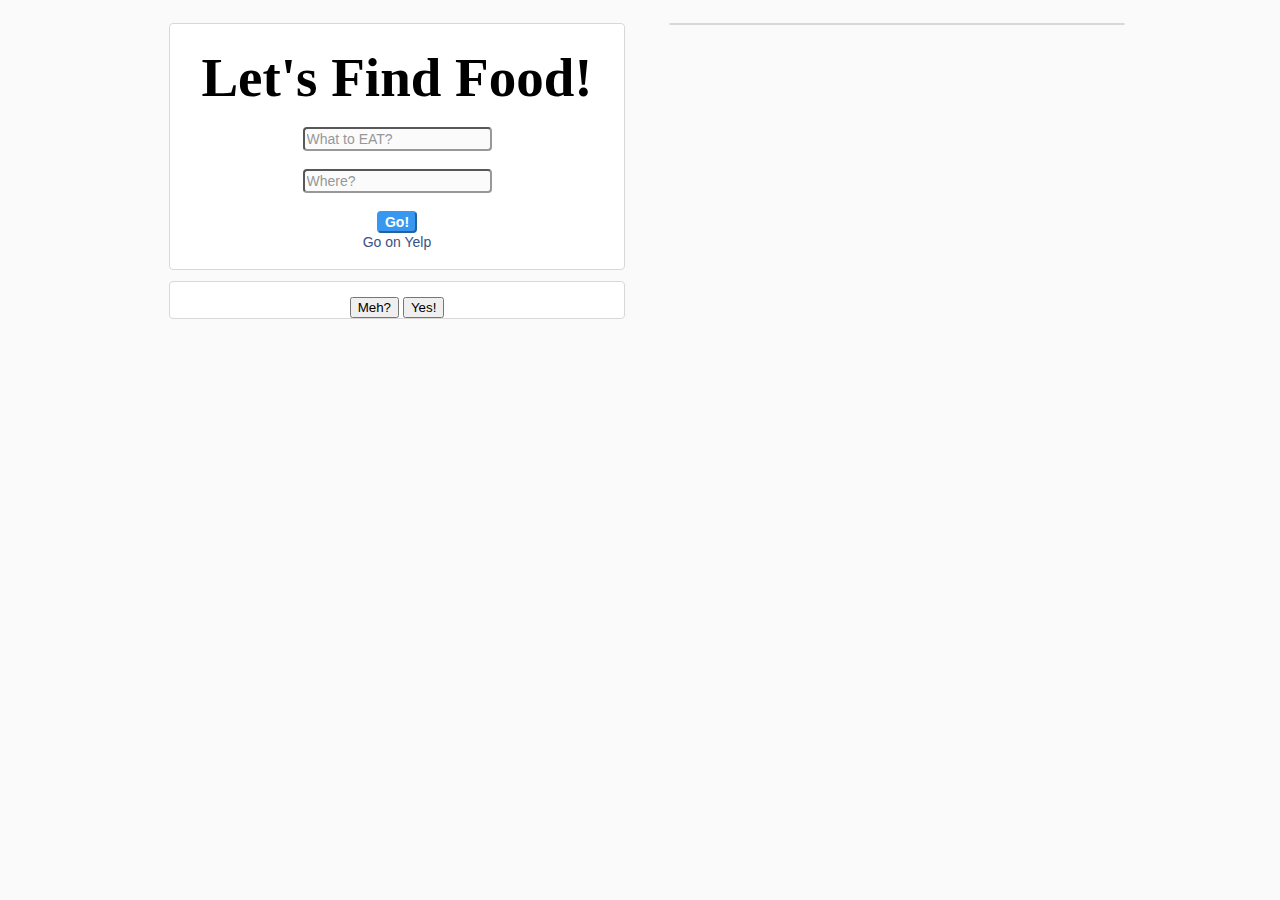
<file: index.html>
<!DOCTYPE html>
<html lang="en">
<head>

<title>Yelp Chrome Extension</title>
<script src="https://ajax.googleapis.com/ajax/libs/jquery/3.2.1/jquery.min.js"></script>
<script type='text/javascript' src='main.js'></script>
<link rel="stylesheet" type="text/css" href="style.css">
</head>

<body>

<div class = "information">
	<div class = "container">
		<div class = "col-6">
			<div class = "login">
				<h1 style="font-family: 'Brush Script MT', cursive;font-size:55px;margin-bottom:0px;">Let's Find Food!</h1>
				<br/>
				<input type="text" placeholder = "What to EAT?" id="restaurant" required>
				<br/>
				<br/>
				<input type="Location" placeholder = "Where?" id="location" required>
				<br/>
				<br/>
				<button type="submit" onclick="findFood()">Go!</button>
				<br/>
				<i class="fa fa-facebook-official" aria-hidden="true"></i>
				<a class="facebookLink" href="http://www.yelp.com">Go on Yelp</a>
				<br/>
				<br/>
			</div>
			<div class = "decision">
				<button type="submit" onclick="findFood()">Meh?</button>
				<button type="submit" onclick="findFood()">Yes!</button>
			</div>
		</div>
		<div class = "col-6">
			<div class = "login">
<!-- 				<h1 style="font-family: 'Brush Script MT', cursive;font-size:55px;margin-bottom:0px;">Let's Find Food!</h1>
				<br/>
				<input type="text" placeholder = "What to EAT?" id="restaurant" required>
				<br/>
				<br/>
				<input type="Location" placeholder = "Where?" id="Location" required>
				<br/>
				<br/>
				<button type="submit" onclick="validate()">Go!</button>
				<br/>
				<i class="fa fa-facebook-official" aria-hidden="true"></i>
				<a class="facebookLink" href="http://www.yelp.com">Go on Yelp</a>
				<br/>
				<br/>
			</div>
			<div class = "decision">
				<button id='no' type="submit" onclick="validate()">Meh?</button>
				<button id='yes' type="submit" onclick="validate()">Yes!</button>
			</div> -->
		</div>
	</div>


</div>


</body>	





</html>
</file>
<file: style.css>
html{
	background-color: #fafafa;
}
.information {
	width: 935;
    height: 618;
    text-align: center;
    margin:50 142.5 50 205;

}

.col-1 {width: 8.33%;}
.col-2 {width: 16.66%;}
.col-3 {width: 25%;}
.col-4 {width: 33.33%;}
.col-5 {width: 41.66%;}
.col-6 {width: 50%;}
.col-7 {width: 58.33%;}
.col-8 {width: 66.66%;}
.col-9 {width: 75%;}
.col-10 {width: 83.33%;}
.col-11 {width: 91.66%;}
.col-12 {width: 100%;}


[class*="col-"] {
    float: left;
    padding: 15px;
    border: 0px;
}

.container {

   max-width: 1000px;
   display: flex;
   flex-direction: row;
   margin: 0 auto;
}

.container .col-6{
	padding: 15px;
    margin-left: 14px;
    height: 606;
    width: 350;
}


.login{
	width: 350;
	height:352;
	border:1px solid black;
	background-color: white;
	border-radius:0.25rem;
	border-color:#dcd7d7;
}

.login input{
	width:258;
	height:34;
	font-family: "Segoe UI",Roboto,Helvetica,Arial,sans-serif;
    font-size: 14px;
    line-height: 18px;
    border-radius: 0.25rem;
    opacity:0.75;
    background-color:#fafafa;
}
.login button{
	width:258;
	height:28;
	background: #3897f0;
    border-color: #3897f0;
    color: #fff;
    font-size:14px;
    font-family:"Segoe UI",Roboto,Helvetica,Arial,sans-serif;
    border-radius:0.25rem;
    font-weight: bold
}

.login a {
	text-decoration: none;
}

.login i {
	color:#4f4fb1;
}
.app{
	margin-top: 33px;
	margin-bottom:25px;
    font-size: 14px;
    font-family: "Segoe UI",Helvetica,Arial,sans-serif;
}

.decision{
	height:60;
	width:350;
	border:1px solid black;
	margin-top: 11px;
    padding-top: 15px;
    background-color: white;
    font-family: "Segoe UI",Roboto,Helvetica,Arial,sans-serif;
    font-size: 14px;
    border-radius:0.25rem;
    border-color:#dcd7d7;
    color:#211f1f;
}

.facebookLink{
	color:#385185;
	font-family:"Segoe UI",Roboto,Helvetica,Arial,sans-serif;
	font-size:14px;
}

.forgotPW{
	color:#385185;
	font-family:"Segoe UI",Roboto,Helvetica,Arial,sans-serif;
	font-size:11px;
}

h1{
	margin: 22px auto 8px;
	font-family: "Brush Script MT", cursive;
	margin-bottom:0px;
}

.OR { 
   text-align: center; 
   border-top: 0.5px solid #aba6a6; 
   line-height: 0.1em;
   margin: 25px 0 20px; 
   font-size:15px;
    width: 260px;
    margin-left: 43px
}

.OR span{
    background: #fff;
    padding: 0 10px;
    color: #aba6a6;
    font-weight:bold;

}

footer{
	color:#003569;
	font-size: 13px;
    font-weight: bold;
    word-spacing: 9px;
    width: 1200px;
    height:60px;
    font-family:"Segoe UI",Roboto,Helvetica,Arial,sans-serif;;
}

footer .right{
	word-spacing:1;
	color:#b9b6b6;
	margin-left:-10px;
}
footer i {
	color:#b9b6b6;
}
</file>
